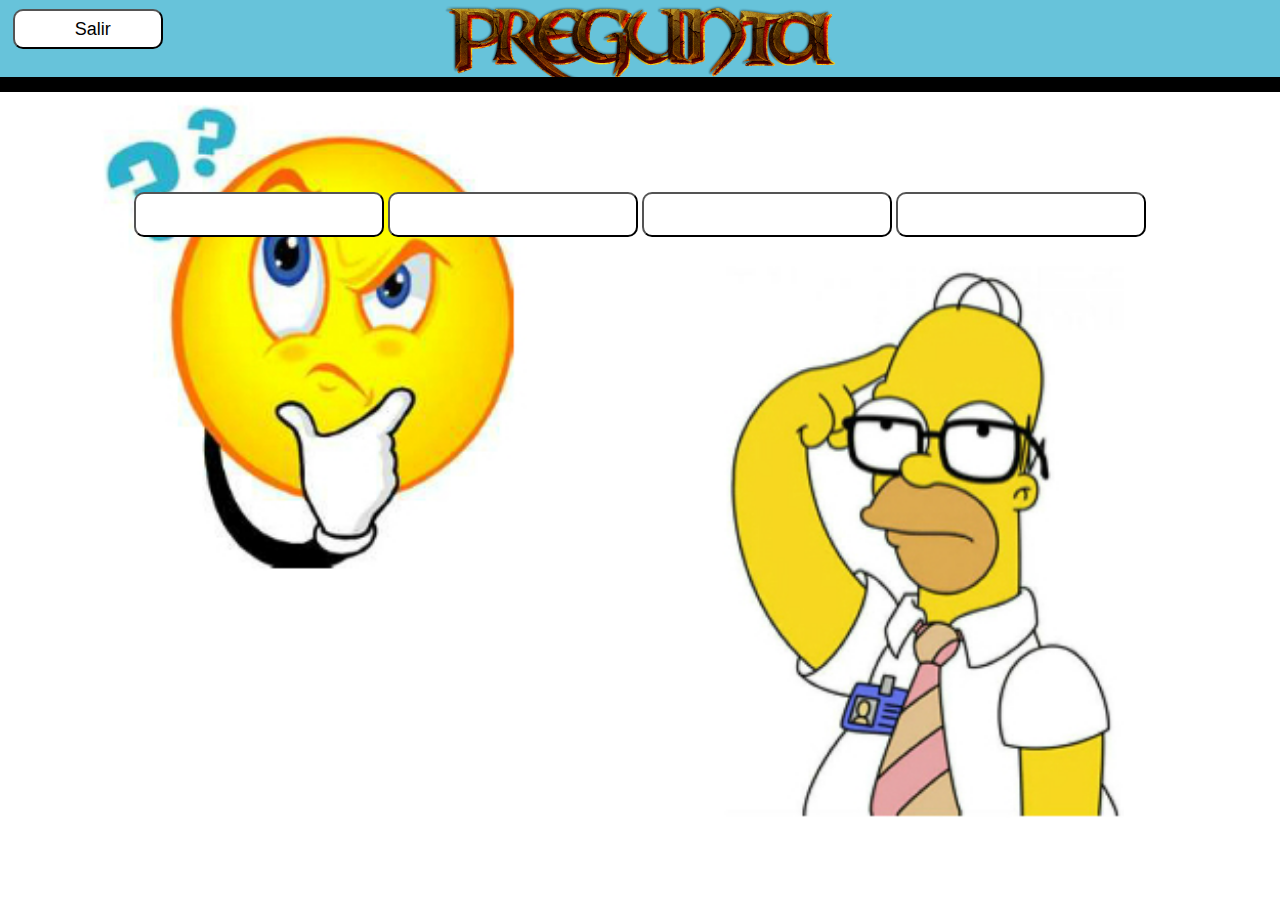
<file: trivia-app/views/index.html>
<!DOCTYPE html>
<html>
<head>
    <title>Pregunta2</title>
    <link rel="stylesheet" type="text/css" href="css/Play.css"></link>
    <h1></h1>
</head>
<body>
	<center>
		<div><h2 id="cuenta"><!-- Built by JS --></h2></div>
		<div id="question"><!-- Built by JS --></div>
		<div id="options">
				<input id="option1"  type='button' class='btn-default' onclick="sendOption1()"/>
				<input id="option2"  type='button' class='btn-default' onclick="sendOption2()"/>
				<input id="option3"  type='button' class='btn-default' onclick="sendOption3()"/>
				<input id="option4"  type='button' class='btn-default' onclick="sendOption4()"/>
		</div>
        <div id="results"><!-- Built by JS --></div>
        <form action="/gameMenu" method="GET">
			<input id="Salir" type="submit" class="btn-default1" value="Salir"/>
		</form>	
    	<script src="websocketDemo.js"></script>
	</center>
</body>
</file>
<file: trivia-app/views/css/Play.css>
h1{
	background-color:#67C3DA;
	background-image: url("../imagenes/TituloPregunta.png");
	background-repeat: no-repeat;
	background-position: 50% 15px;
	border-bottom: 15px solid;
	margin-top: -1%;
	height: 90px;
	margin-bottom: 100px;
}
*{
	padding: 0px;
	margin: 0px;
}
.container{
	margin: auto;
	width: 450px;
	background: rgba(0,0,0,0.4); 
	padding: 10px 20px;
	box-sizing: border-box;
	margin-top: 10px;
	border-radius: 5px;
}
body{
	background-image: url("../imagenes/completo.jpg");
	background-repeat: no-repeat;
	background-size: 80% ;
	background-position: 100px 50px;
}

.btn-default{
	height: 45px;
	width: 250px;
	font-size: 18px;
	margin-bottom: 15px;
	background-color: #fff;
	padding-left: 10px;
	border-radius: 10px;
}
.btn-default:hover{
	cursor: pointer;
	color: red;
}
.btn-default1{
	height: 40px;
	width: 150px;
	font-size: 18px;
	margin-bottom: 12px;
	background-color: #fff;
	padding-left: 10px;
	border-radius: 10px;
	position: absolute;
	top: 1%;
	left: 1%; 
}
.btn-default1:hover{
	cursor: pointer;
  	box-shadow: 0 4px 16px rgba(49, 138, 172, 1);
  	transition: all 0.2s ease;
}
</file>
